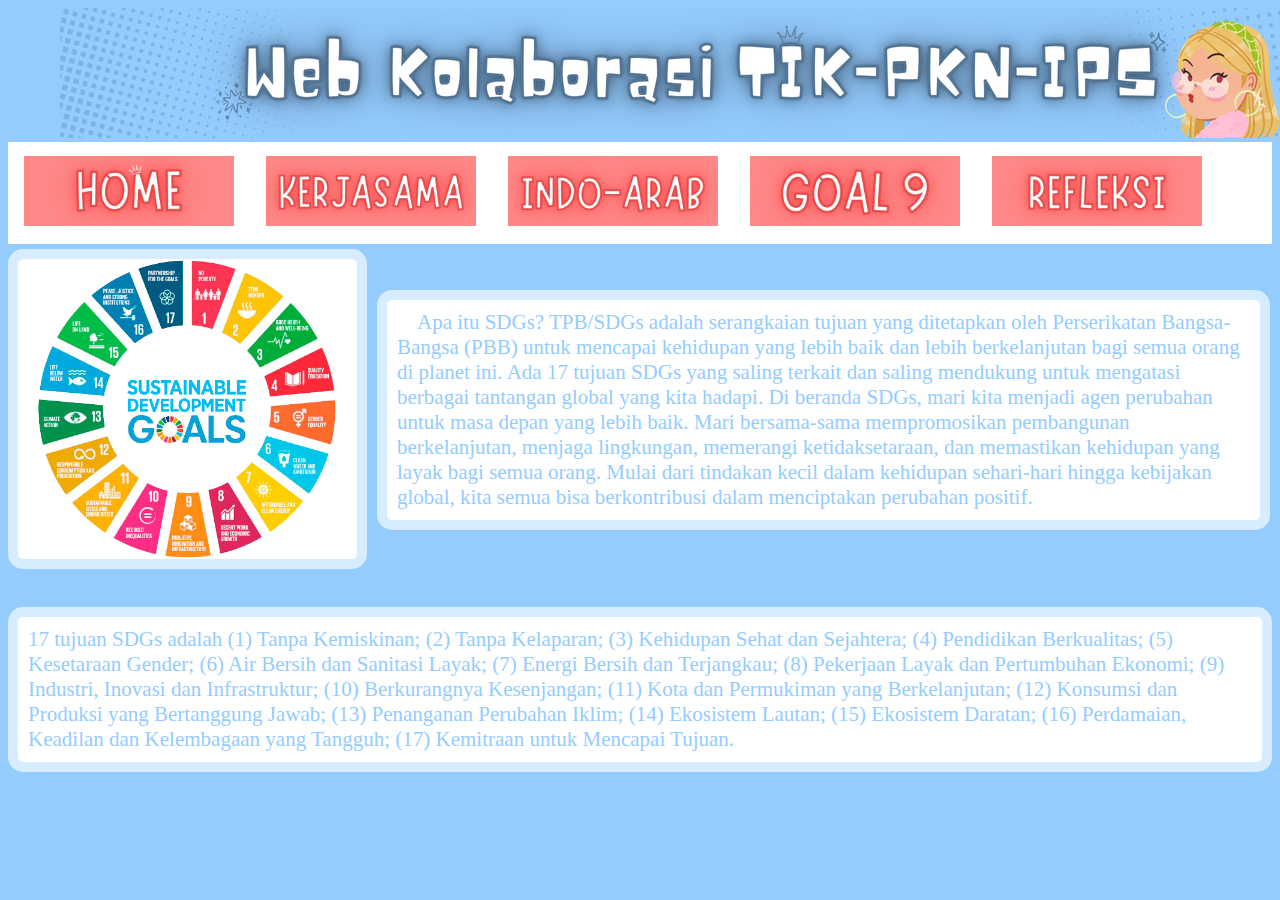
<file: index.html>
<!DOCTYPE html>
<html>
    <head>
        <title> Web Kolaborasi-91-25</title>
        <link rel="stylesheet" href="style.css">
    </head>
    <body>
        <div class="header">
            <img src="title image.png">
        </div>
        <ul>
            <li><a href="index.html"><img src="home.png"
                width="210"
                height="70"/>
            </a>
            </li>
            <li class="dropdown">
                <a><img src="kerjasama.png"
                width="210" height="70"/></a>
                <div class="dropdown-content">
                    <a class="bilateral" href="bilateral.html"><img src="bilateral.png"
                    width="210"
                    height="70"/></a>
                    <a class="multilateral" href="multilateral.html"><img src="multilateral.png"
                    width="210"
                    height="70"/></a>
                    <a class="regional" href="regional.html"><img src="regional.png"
                    width="210"
                    height="70"/></a>
                </div>
            </li>
            <li class="dropdown1">
                <a class="indo-arab" href="arab-indo.html"><img src="indo-arab.png"
                    width="210"
                    height="70"/></a>
            </li>
            <li class="dropdown2">
                <a class="goal-9" href="goal-9.html"><img src="goal 9.png"
                    width="210"
                    height="70"/></a>
            </li>
            <li class="refleksidrop">
                <a class="refleksi" href="refleksi.html"><img src="refleksi.png"
                    width="210"
                    height="70"></a>
            </li>
        </ul>
        <div class="home-main">       
        <img src="sdgs logo thing.png" class="sdgs-logo">
        <p class="home-text1">Apa itu SDGs? TPB/SDGs adalah serangkaian tujuan yang ditetapkan oleh Perserikatan Bangsa-Bangsa (PBB) untuk mencapai kehidupan yang lebih baik dan lebih berkelanjutan bagi semua orang di planet ini. Ada 17 tujuan SDGs yang saling terkait dan saling mendukung untuk mengatasi berbagai tantangan global yang kita hadapi. Di beranda SDGs, mari kita menjadi agen perubahan untuk masa depan yang lebih baik. Mari bersama-sama mempromosikan pembangunan berkelanjutan, menjaga lingkungan, memerangi ketidaksetaraan, dan memastikan kehidupan yang layak bagi semua orang. Mulai dari tindakan kecil dalam kehidupan sehari-hari hingga kebijakan global, kita semua bisa berkontribusi dalam menciptakan perubahan positif.
        </p>
        </div>
        
    <div class="list">
        <p class="home-text2">
            17 tujuan SDGs adalah (1) Tanpa Kemiskinan; (2) Tanpa Kelaparan; (3) Kehidupan Sehat dan Sejahtera; (4) Pendidikan Berkualitas; (5) Kesetaraan Gender; (6) Air Bersih dan Sanitasi Layak; (7) Energi Bersih dan Terjangkau; (8) Pekerjaan Layak dan Pertumbuhan Ekonomi; (9) Industri, Inovasi dan Infrastruktur; (10) Berkurangnya Kesenjangan; (11) Kota dan Permukiman yang Berkelanjutan; (12) Konsumsi dan Produksi yang Bertanggung Jawab; (13) Penanganan Perubahan Iklim; (14) Ekosistem Lautan; (15) Ekosistem Daratan; (16) Perdamaian, Keadilan dan Kelembagaan yang Tangguh; (17) Kemitraan untuk Mencapai Tujuan.
        </p>
    </div>
    </body>
</html>
</file>
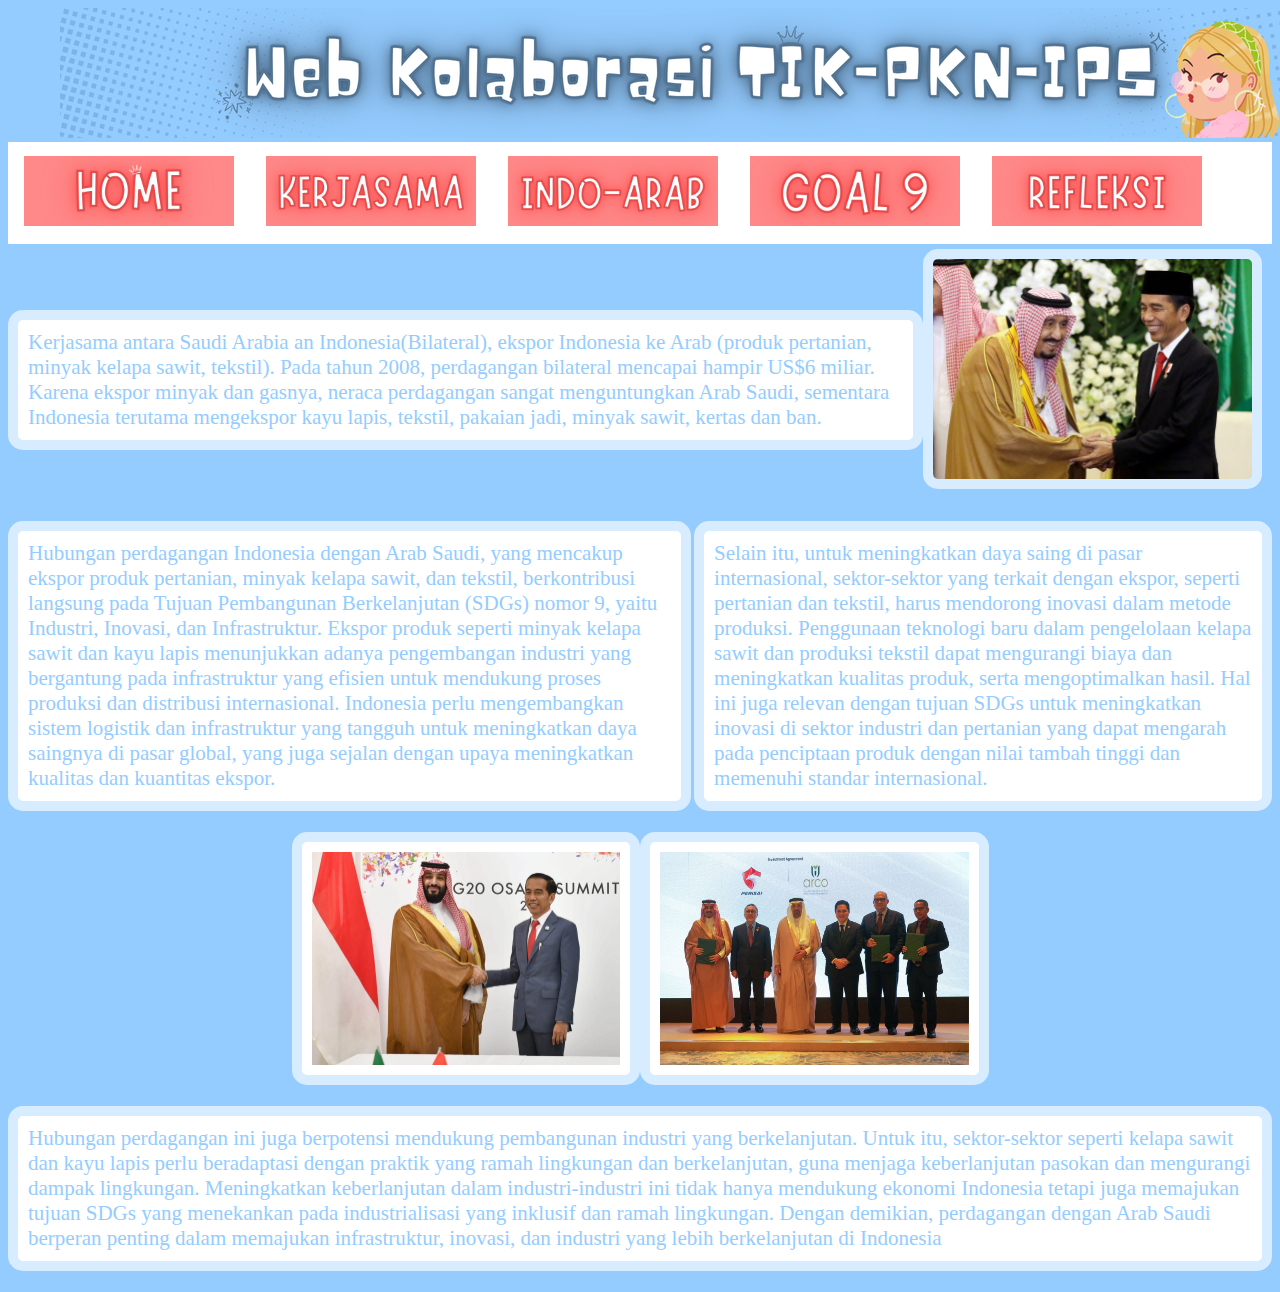
<file: arab-indo.html>
<!DOCTYPE html>
<html>
    <head>
        <title> Web Kolaborasi-91-25</title>
        <link rel="stylesheet" href="style.css">
    </head>
    <body>
        <div class="header">
            <img src="title image.png">
        </div>
        <ul>
            <li><a href="index.html"><img src="home.png"
                width="210"
                height="70"/>
            </a>
            </li>
            <li class="dropdown">
                <a><img src="kerjasama.png"
                width="210" height="70"/></a>
                <div class="dropdown-content">
                    <a class="bilateral" href="bilateral.html"><img src="bilateral.png"
                    width="210"
                    height="70"/></a>
                    <a class="multilateral" href="multilateral.html"><img src="multilateral.png"
                    width="210"
                    height="70"/></a>
                    <a class="regional" href="regional.html"><img src="regional.png"
                    width="210"
                    height="70"/></a>
                </div>
            </li>
            <li class="dropdown1">
                <a class="indo-arab" href="arab-indo.html"><img src="indo-arab.png"
                    width="210"
                    height="70"/></a>
            </li>
            <li class="dropdown2">
                <a class="goal-9" href="goal-9.html"><img src="goal 9.png"
                    width="210"
                    height="70"/></a>
            </li>
            <li class="refleksidrop">
                <a class="refleksi" href="refleksi.html"><img src="refleksi.png"
                    width="210"
                    height="70"></a>
            </li>
        </ul>
        <div class="indo-arab-part1"><p class="indo-arab-text">
            Kerjasama antara Saudi Arabia an Indonesia(Bilateral), ekspor Indonesia ke Arab (produk pertanian, minyak kelapa sawit, tekstil). Pada tahun 2008, perdagangan bilateral mencapai hampir US$6 miliar. Karena ekspor minyak dan gasnya, neraca perdagangan sangat menguntungkan Arab Saudi, sementara Indonesia terutama mengekspor kayu lapis, tekstil, pakaian jadi, minyak sawit, kertas dan ban.
        </p>
        <img src="arab-indo1.jpg" class="indo-arab-img"
        width="320"
        height="220">
    </div>
    <div class="indo-arab-part2"><p class="indo-arab-text1">
        Hubungan perdagangan Indonesia dengan Arab Saudi, yang mencakup ekspor produk pertanian, minyak kelapa sawit, dan tekstil, berkontribusi langsung pada Tujuan Pembangunan Berkelanjutan (SDGs) nomor 9, yaitu Industri, Inovasi, dan Infrastruktur. Ekspor produk seperti minyak kelapa sawit dan kayu lapis menunjukkan adanya pengembangan industri yang bergantung pada infrastruktur yang efisien untuk mendukung proses produksi dan distribusi internasional. Indonesia perlu mengembangkan sistem logistik dan infrastruktur yang tangguh untuk meningkatkan daya saingnya di pasar global, yang juga sejalan dengan upaya meningkatkan kualitas dan kuantitas ekspor.
    </p>
    <p class="indo-arab-text2">Selain itu, untuk meningkatkan daya saing di pasar internasional, sektor-sektor yang terkait dengan ekspor, seperti pertanian dan tekstil, harus mendorong inovasi dalam metode produksi. Penggunaan teknologi baru dalam pengelolaan kelapa sawit dan produksi tekstil dapat mengurangi biaya dan meningkatkan kualitas produk, serta mengoptimalkan hasil. Hal ini juga relevan dengan tujuan SDGs untuk meningkatkan inovasi di sektor industri dan pertanian yang dapat mengarah pada penciptaan produk dengan nilai tambah tinggi dan memenuhi standar internasional.</p>
    </div>
    <div class="indo-arab-img-group">
        <img src="arab-indo2.jpg"
        width="308"
        height="213"
        class="indo-arab-img2">
        <img src="arab-indo3.jpeg"
        width="309"
        height="213"
        class="indo-arab-img3">
    </div>
    <p>
        Hubungan perdagangan ini juga berpotensi mendukung pembangunan industri yang berkelanjutan. Untuk itu, sektor-sektor seperti kelapa sawit dan kayu lapis perlu beradaptasi dengan praktik yang ramah lingkungan dan berkelanjutan, guna menjaga keberlanjutan pasokan dan mengurangi dampak lingkungan. Meningkatkan keberlanjutan dalam industri-industri ini tidak hanya mendukung ekonomi Indonesia tetapi juga memajukan tujuan SDGs yang menekankan pada industrialisasi yang inklusif dan ramah lingkungan. Dengan demikian, perdagangan dengan Arab Saudi berperan penting dalam memajukan infrastruktur, inovasi, dan industri yang lebih berkelanjutan di Indonesia
    </p>
    </body>
</file>
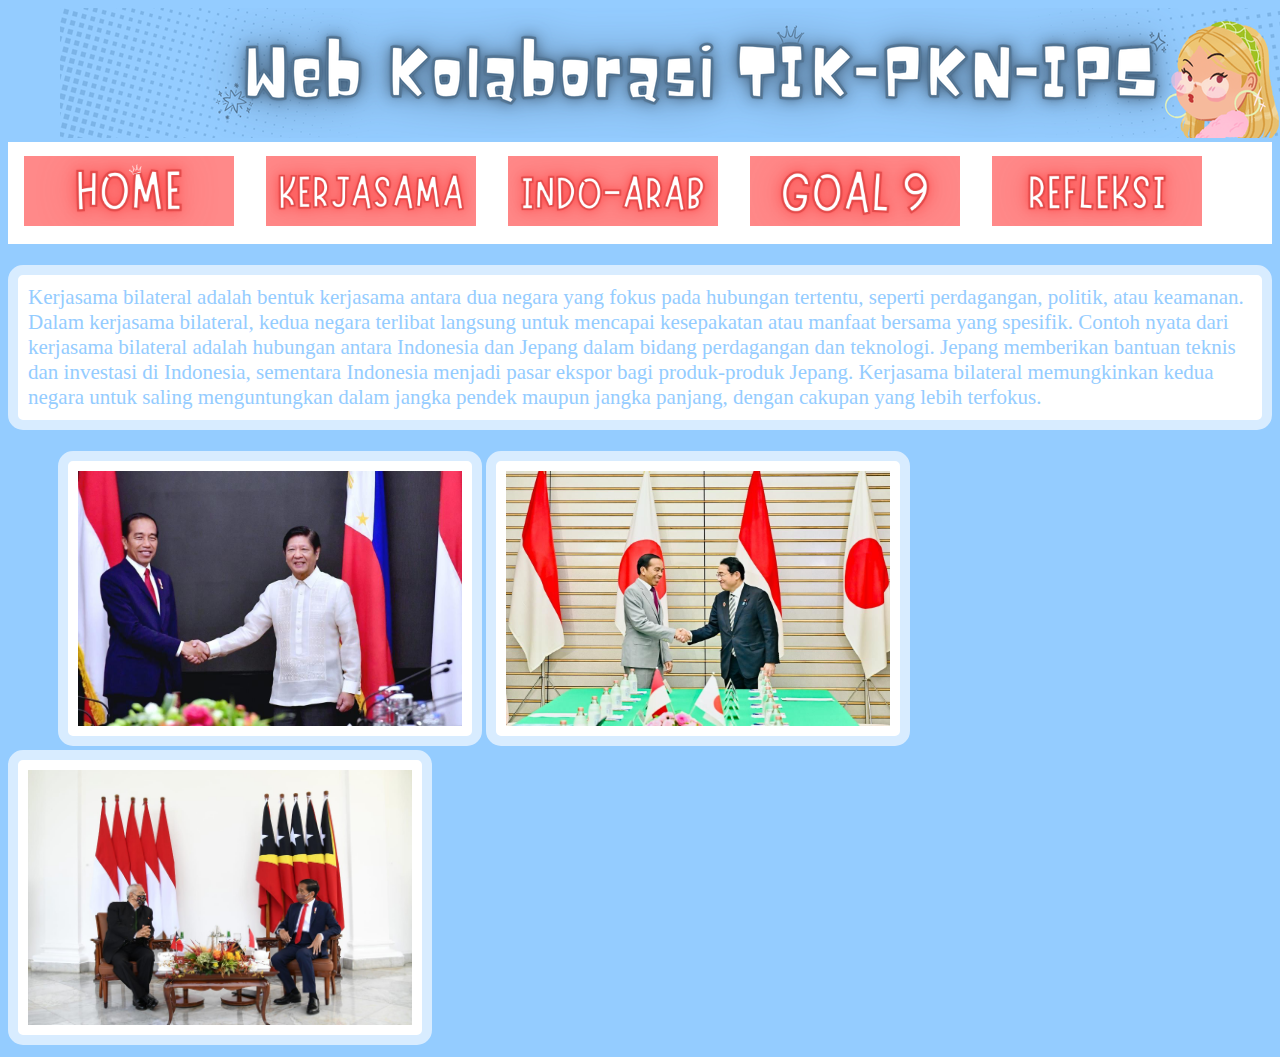
<file: bilateral.html>
<!DOCTYPE html>
<html>
    <head>
        <title> Web Kolaborasi-91-25</title>
        <link rel="stylesheet" href="style.css">
    </head>
    <body>
        <div class="header">
            <img src="title image.png">
        </div>
        <ul>
            <li><a href="index.html"><img src="home.png"
                width="210"
                height="70"/>
            </a>
            </li>
            <li class="dropdown">
                <a><img src="kerjasama.png"
                width="210" height="70"/></a>
                <div class="dropdown-content">
                    <a class="bilateral" href="bilateral.html"><img src="bilateral.png"
                    width="210"
                    height="70"/></a>
                    <a class="multilateral" href="multilateral.html"><img src="multilateral.png"
                    width="210"
                    height="70"/></a>
                    <a class="regional" href="regional.html"><img src="regional.png"
                    width="210"
                    height="70"/></a>
                </div>
            </li>
            <li class="dropdown1">
                <a class="indo-arab" href="arab-indo.html"><img src="indo-arab.png"
                    width="210"
                    height="70"/></a>
            </li>
            <li class="dropdown2">
                <a class="goal-9" href="goal-9.html"><img src="goal 9.png"
                    width="210"
                    height="70"/></a>
            </li>
            <li class="refleksidrop">
                <a class="refleksi" href="refleksi.html"><img src="refleksi.png"
                    width="210"
                    height="70"></a>
            </li>
        </ul>
        <div class="bilateral-main">
            <p>
                Kerjasama bilateral adalah bentuk kerjasama antara dua negara yang fokus pada hubungan tertentu, seperti perdagangan, politik, atau keamanan. Dalam kerjasama bilateral, kedua negara terlibat langsung untuk mencapai kesepakatan atau manfaat bersama yang spesifik. Contoh nyata dari kerjasama bilateral adalah hubungan antara Indonesia dan Jepang dalam bidang perdagangan dan teknologi. Jepang memberikan bantuan teknis dan investasi di Indonesia, sementara Indonesia menjadi pasar ekspor bagi produk-produk Jepang. Kerjasama bilateral memungkinkan kedua negara untuk saling menguntungkan dalam jangka pendek maupun jangka panjang, dengan cakupan yang lebih terfokus.
            </p>
        </div>
        <div class="bilateral-img">
            <img src="indo-filipina.jpeg"
            width="384"
            height="255" class="indo-filipina">
            <img src="indo-jepang.jpg"
            width="384"
            height="255" class="indo-jepang">
            <img src="indo-timorleste.jpeg"
            width="384"
            height="255" class="indo-timorleste">
        </div>
    </body>
</file>
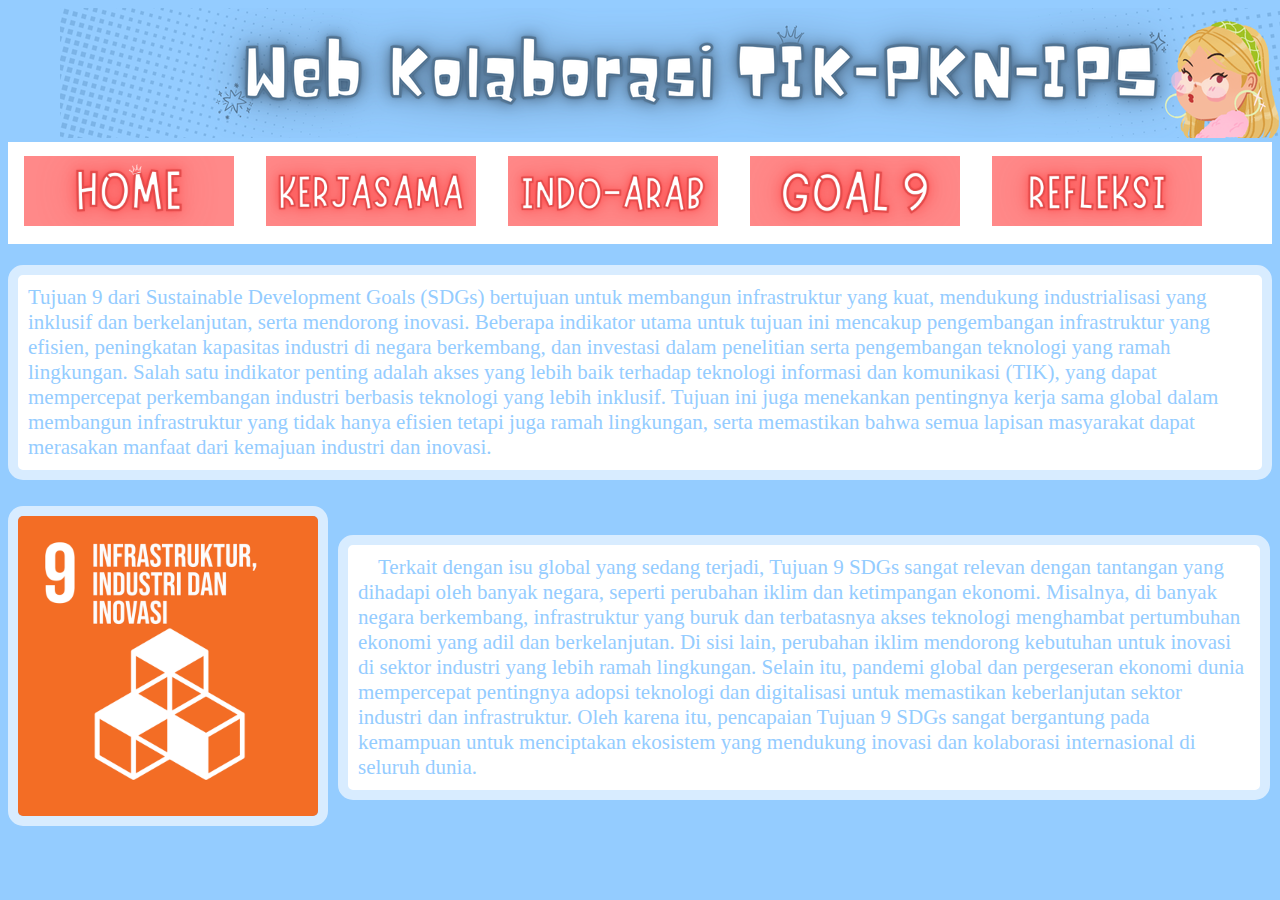
<file: goal-9.html>
<!DOCTYPE html>
<html>
    <head>
        <title> Web Kolaborasi-91-25</title>
        <link rel="stylesheet" href="style.css">
    </head>
    <body>
        <div class="header">
            <img src="title image.png">
        </div>
        <ul>
            <li><a href="index.html"><img src="home.png"
                width="210"
                height="70"/>
            </a>
            </li>
            <li class="dropdown">
                <a><img src="kerjasama.png"
                width="210" height="70"/></a>
                <div class="dropdown-content">
                    <a class="bilateral" href="bilateral.html"><img src="bilateral.png"
                    width="210"
                    height="70"/></a>
                    <a class="multilateral" href="multilateral.html"><img src="multilateral.png"
                    width="210"
                    height="70"/></a>
                    <a class="regional" href="regional.html"><img src="regional.png"
                    width="210"
                    height="70"/></a>
                </div>
            </li>
            <li class="dropdown1">
                <a class="indo-arab" href="arab-indo.html"><img src="indo-arab.png"
                    width="210"
                    height="70"/></a>
            </li>
            <li class="dropdown2">
                <a class="goal-9" href="goal-9.html"><img src="goal 9.png"
                    width="210"
                    height="70"/></a>
            </li>
            <li class="refleksidrop">
                <a class="refleksi" href="refleksi.html"><img src="refleksi.png"
                    width="210"
                    height="70"></a>
            </li>
        </ul>
        <p class="goal-91">
            Tujuan 9 dari Sustainable Development Goals (SDGs) bertujuan untuk membangun infrastruktur yang kuat, mendukung industrialisasi yang inklusif dan berkelanjutan, serta mendorong inovasi. Beberapa indikator utama untuk tujuan ini mencakup pengembangan infrastruktur yang efisien, peningkatan kapasitas industri di negara berkembang, dan investasi dalam penelitian serta pengembangan teknologi yang ramah lingkungan. Salah satu indikator penting adalah akses yang lebih baik terhadap teknologi informasi dan komunikasi (TIK), yang dapat mempercepat perkembangan industri berbasis teknologi yang lebih inklusif. Tujuan ini juga menekankan pentingnya kerja sama global dalam membangun infrastruktur yang tidak hanya efisien tetapi juga ramah lingkungan, serta memastikan bahwa semua lapisan masyarakat dapat merasakan manfaat dari kemajuan industri dan inovasi. 
        </p>
    <div class="goal-9-main">
        <img src="tujuan 9.png" class="goal-9-img">
        <p class="goal-92">
            Terkait dengan isu global yang sedang terjadi, Tujuan 9 SDGs sangat relevan dengan tantangan yang dihadapi oleh banyak negara, seperti perubahan iklim dan ketimpangan ekonomi. Misalnya, di banyak negara berkembang, infrastruktur yang buruk dan terbatasnya akses teknologi menghambat pertumbuhan ekonomi yang adil dan berkelanjutan. Di sisi lain, perubahan iklim mendorong kebutuhan untuk inovasi di sektor industri yang lebih ramah lingkungan. Selain itu, pandemi global dan pergeseran ekonomi dunia mempercepat pentingnya adopsi teknologi dan digitalisasi untuk memastikan keberlanjutan sektor industri dan infrastruktur. Oleh karena itu, pencapaian Tujuan 9 SDGs sangat bergantung pada kemampuan untuk menciptakan ekosistem yang mendukung inovasi dan kolaborasi internasional di seluruh dunia.
        </p>
    </div>
    </body>
</html>
</file>
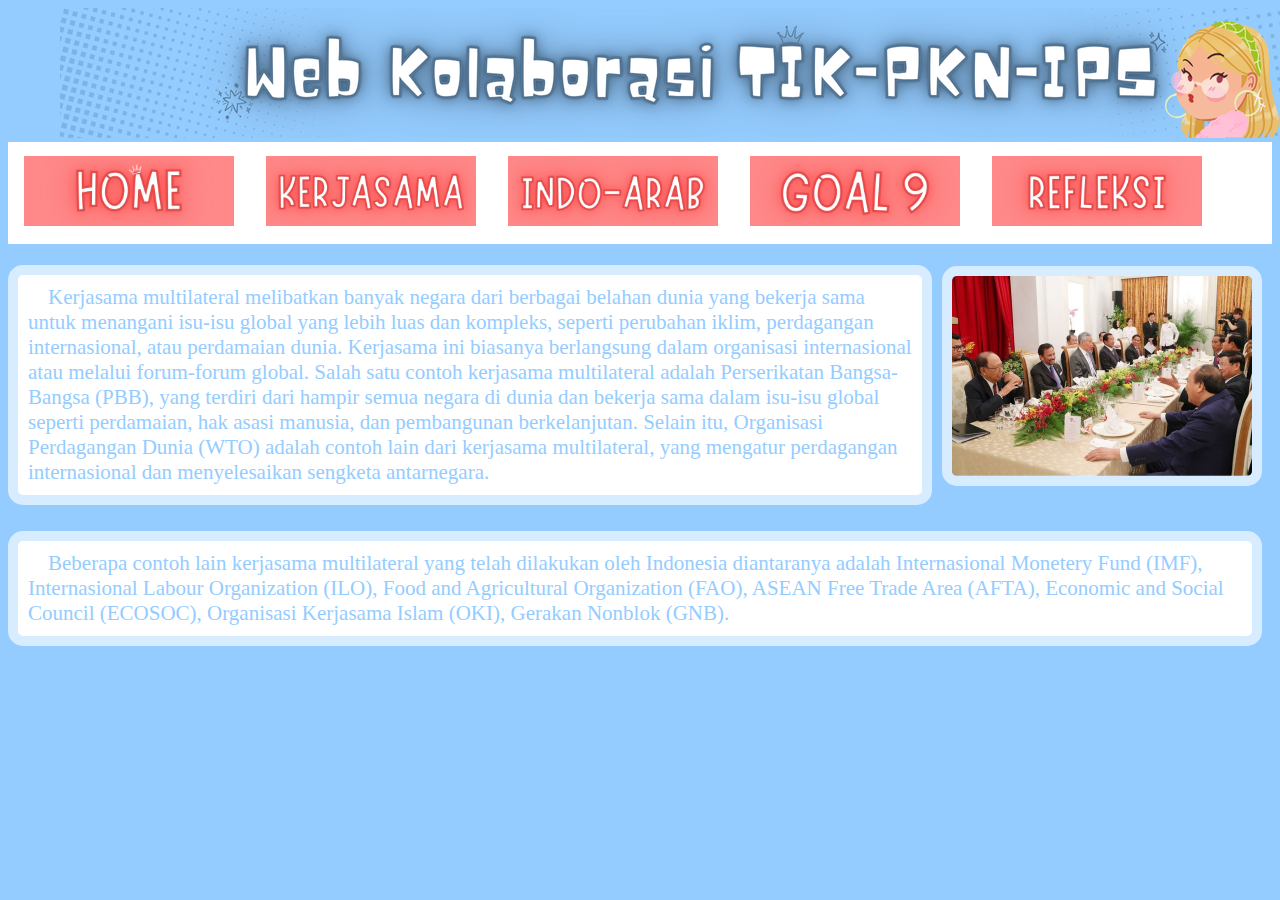
<file: multilateral.html>
<!DOCTYPE html>
<html>
    <head>
        <title> Web Kolaborasi-91-25</title>
        <link rel="stylesheet" href="style.css">
    </head>
    <body>
        <div class="header">
            <img src="title image.png">
        </div>
        <ul>
            <li><a href="index.html"><img src="home.png"
                width="210"
                height="70"/>
            </a>
            </li>
            <li class="dropdown">
                <a><img src="kerjasama.png"
                width="210" height="70"/></a>
                <div class="dropdown-content">
                    <a class="bilateral" href="bilateral.html"><img src="bilateral.png"
                    width="210"
                    height="70"/></a>
                    <a class="multilateral" href="multilateral.html"><img src="multilateral.png"
                    width="210"
                    height="70"/></a>
                    <a class="regional" href="regional.html"><img src="regional.png"
                    width="210"
                    height="70"/></a>
                </div>
            </li>
            <li class="dropdown1">
                <a class="indo-arab" href="arab-indo.html"><img src="indo-arab.png"
                    width="210"
                    height="70"/></a>
            </li>
            <li class="dropdown2">
                <a class="goal-9" href="goal-9.html"><img src="goal 9.png"
                    width="210"
                    height="70"/></a>
            </li>
            <li class="refleksidrop">
                <a class="refleksi" href="refleksi.html"><img src="refleksi.png"
                    width="210"
                    height="70"></a>
            </li>
        </ul>
        <div class="multilateral-main">
            <p class="multilateral-text">
            Kerjasama multilateral melibatkan banyak negara dari berbagai belahan dunia yang bekerja sama untuk menangani isu-isu global yang lebih luas dan kompleks, seperti perubahan iklim, perdagangan internasional, atau perdamaian dunia. Kerjasama ini biasanya berlangsung dalam organisasi internasional atau melalui forum-forum global. Salah satu contoh kerjasama multilateral adalah Perserikatan Bangsa-Bangsa (PBB), yang terdiri dari hampir semua negara di dunia dan bekerja sama dalam isu-isu global seperti perdamaian, hak asasi manusia, dan pembangunan berkelanjutan. Selain itu, Organisasi Perdagangan Dunia (WTO) adalah contoh lain dari kerjasama multilateral, yang mengatur perdagangan internasional dan menyelesaikan sengketa antarnegara.
        </p>
        <img src="4b96b080-ea64-4f68-84be-3c2f8ea36a6e.jpeg"
            width="300" 
            height="200" 
            class="multilateral-img">
        </div>
        <p class="multilateral-text">
            Beberapa contoh lain kerjasama multilateral yang telah dilakukan oleh Indonesia diantaranya adalah Internasional Monetery Fund (IMF), Internasional Labour Organization (ILO), Food and Agricultural Organization (FAO), ASEAN Free Trade Area (AFTA), Economic and Social Council (ECOSOC), Organisasi Kerjasama Islam (OKI), Gerakan Nonblok (GNB).
        </p>
    </body>
</file>
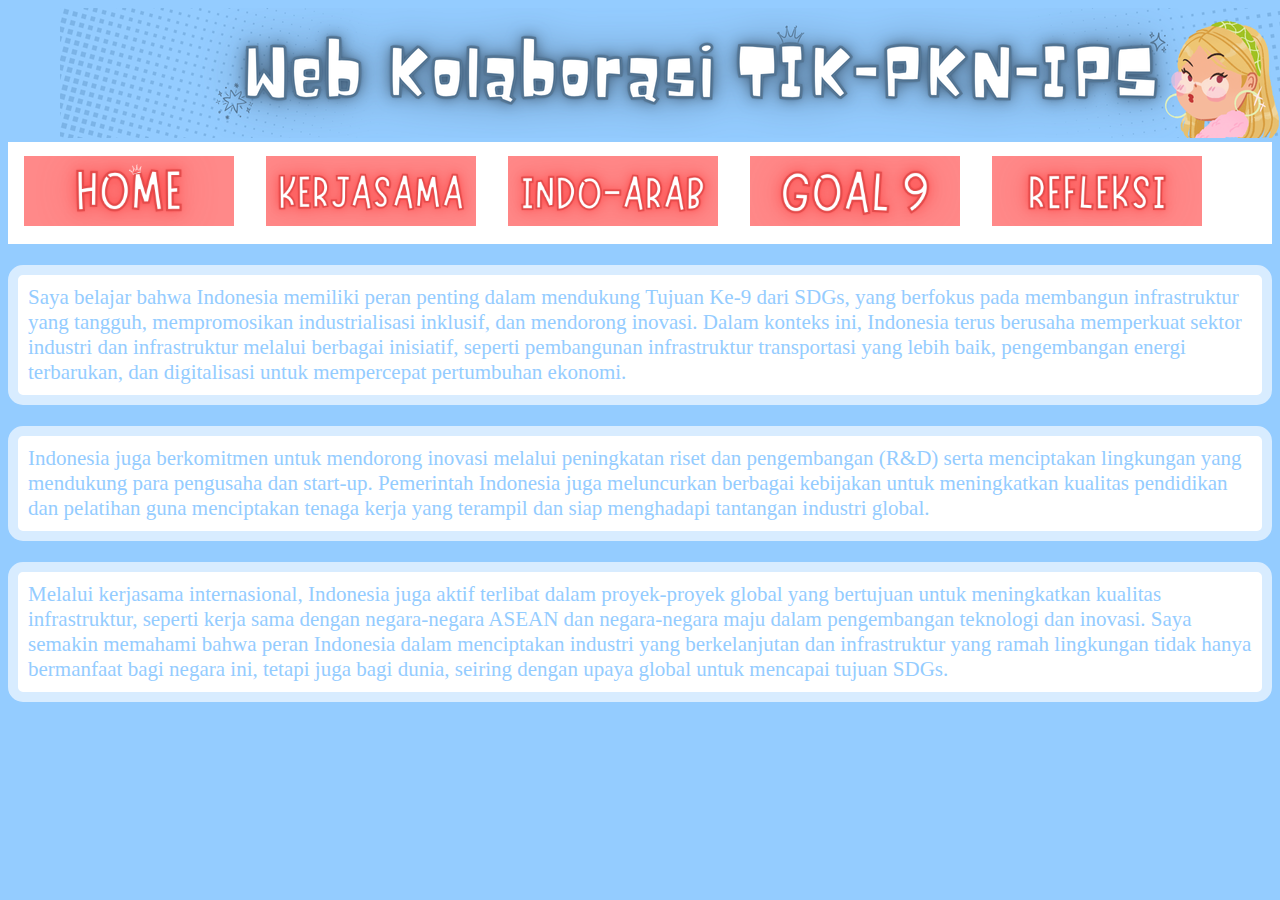
<file: refleksi.html>
<!DOCTYPE html>
<html>
    <head>
        <title> Web Kolaborasi-91-25</title>
        <link rel="stylesheet" href="style.css">
    </head>
    <body>
        <div class="header">
            <img src="title image.png">
        </div>
        <ul>
            <li><a href="index.html"><img src="home.png"
                width="210"
                height="70"/>
            </a>
            </li>
            <li class="dropdown">
                <a><img src="kerjasama.png"
                width="210" height="70"/></a>
                <div class="dropdown-content">
                    <a class="bilateral" href="bilateral.html"><img src="bilateral.png"
                    width="210"
                    height="70"/></a>
                    <a class="multilateral" href="multilateral.html"><img src="multilateral.png"
                    width="210"
                    height="70"/></a>
                    <a class="regional" href="regional.html"><img src="regional.png"
                    width="210"
                    height="70"/></a>
                </div>
            </li>
            <li class="dropdown1">
                <a class="indo-arab" href="arab-indo.html"><img src="indo-arab.png"
                    width="210"
                    height="70"/></a>
            </li>
            <li class="dropdown2">
                <a class="goal-9" href="goal-9.html"><img src="goal 9.png"
                    width="210"
                    height="70"/></a>
            </li>
            <li class="refleksidrop">
                <a class="refleksi" href="refleksi.html"><img src="refleksi.png"
                    width="210"
                    height="70"></a>
            </li>
        </ul>     
        <div class="refleksi-main"><p class="refleksi-teks1">Saya belajar bahwa Indonesia memiliki peran penting dalam mendukung Tujuan Ke-9 dari SDGs, yang berfokus pada membangun infrastruktur yang tangguh, mempromosikan industrialisasi inklusif, dan mendorong inovasi. Dalam konteks ini, Indonesia terus berusaha memperkuat sektor industri dan infrastruktur melalui berbagai inisiatif, seperti pembangunan infrastruktur transportasi yang lebih baik, pengembangan energi terbarukan, dan digitalisasi untuk mempercepat pertumbuhan ekonomi.</p>

            <p class="refleksi-teks2">Indonesia juga berkomitmen untuk mendorong inovasi melalui peningkatan riset dan pengembangan (R&D) serta menciptakan lingkungan yang mendukung para pengusaha dan start-up. Pemerintah Indonesia juga meluncurkan berbagai kebijakan untuk meningkatkan kualitas pendidikan dan pelatihan guna menciptakan tenaga kerja yang terampil dan siap menghadapi tantangan industri global.</p>
            
            <p class="refleksi-teks3">Melalui kerjasama internasional, Indonesia juga aktif terlibat dalam proyek-proyek global yang bertujuan untuk meningkatkan kualitas infrastruktur, seperti kerja sama dengan negara-negara ASEAN dan negara-negara maju dalam pengembangan teknologi dan inovasi. Saya semakin memahami bahwa peran Indonesia dalam menciptakan industri yang berkelanjutan dan infrastruktur yang ramah lingkungan tidak hanya bermanfaat bagi negara ini, tetapi juga bagi dunia, seiring dengan upaya global untuk mencapai tujuan SDGs.
        </p>
    </div>
    </body>
</html>
</file>
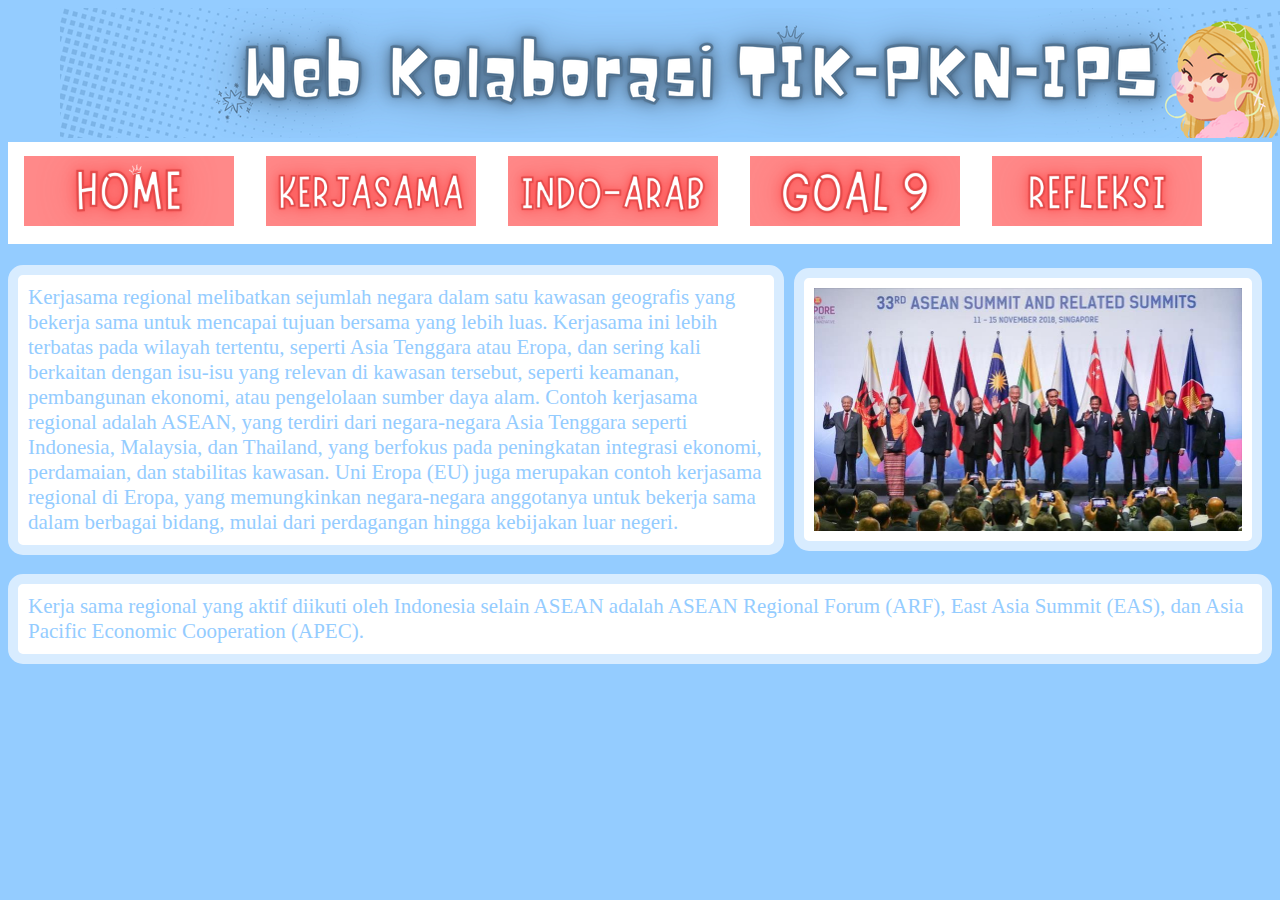
<file: regional.html>
<!DOCTYPE html>
<html>
    <head>
        <title> Web Kolaborasi-91-25</title>
        <link rel="stylesheet" href="style.css">
    </head>
    <body>
        <div class="header">
            <img src="title image.png">
        </div>
        <ul>
            <li><a href="index.html"><img src="home.png"
                width="210"
                height="70"/>
            </a>
            </li>
            <li class="dropdown">
                <a><img src="kerjasama.png"
                width="210" height="70"/></a>
                <div class="dropdown-content">
                    <a class="bilateral" href="bilateral.html"><img src="bilateral.png"
                    width="210"
                    height="70"/></a>
                    <a class="multilateral" href="multilateral.html"><img src="multilateral.png"
                    width="210"
                    height="70"/></a>
                    <a class="regional" href="regional.html"><img src="regional.png"
                    width="210"
                    height="70"/></a>
                </div>
            </li>
            <li class="dropdown1">
                <a class="indo-arab" href="arab-indo.html"><img src="indo-arab.png"
                    width="210"
                    height="70"/></a>
            </li>
            <li class="dropdown2">
                <a class="goal-9" href="goal-9.html"><img src="goal 9.png"
                    width="210"
                    height="70"/></a>
            </li>
            <li class="refleksidrop">
                <a class="refleksi" href="refleksi.html"><img src="refleksi.png"
                    width="210"
                    height="70"></a>
            </li>
        </ul>
        <div class="regional">
        <p class="regional-text">
            Kerjasama regional melibatkan sejumlah negara dalam satu kawasan geografis yang bekerja sama untuk mencapai tujuan bersama yang lebih luas. Kerjasama ini lebih terbatas pada wilayah tertentu, seperti Asia Tenggara atau Eropa, dan sering kali berkaitan dengan isu-isu yang relevan di kawasan tersebut, seperti keamanan, pembangunan ekonomi, atau pengelolaan sumber daya alam. Contoh kerjasama regional adalah ASEAN, yang terdiri dari negara-negara Asia Tenggara seperti Indonesia, Malaysia, dan Thailand, yang berfokus pada peningkatan integrasi ekonomi, perdamaian, dan stabilitas kawasan. Uni Eropa (EU) juga merupakan contoh kerjasama regional di Eropa, yang memungkinkan negara-negara anggotanya untuk bekerja sama dalam berbagai bidang, mulai dari perdagangan hingga kebijakan luar negeri.
        </p>
        <img src="regional1.jpg"
        width="428"
        height="243"
        class="regional-img">
    </div> 
        <p class="regional-text2">
            Kerja sama regional yang aktif diikuti oleh Indonesia selain ASEAN adalah ASEAN Regional Forum (ARF), East Asia Summit (EAS), dan Asia Pacific Economic Cooperation (APEC).
        </p>
    </body>
</file>
<file: style.css>
body{
    background-color: #94ccff; 
}

.header{
    display: block;
    margin-left: 52px;
    margin-right: 20px;
    width: 100%;
    height: auto;
    
}
ul{
    list-style-type: none;
    margin: 0px;
    padding: 0px;
    overflow: hidden;
    background-color: #ffffff;
}

li{
    float: left;
}

li a, 
.dropbtn{
    display: inline-block;
    color: rgb(54, 84, 130);
    text-align: center;
    padding: 14px 16px;
    text-decoration: none;
}

li a:hover, .dropdown:hover, .dropbtn:hover{
    background-color: #94ccff
}

li.dropdown{
    display: inline-block;
}

.dropdown-content{
    display:none;
    position: absolute;
    background-color: white;
    min-width: 160px;
    box-shadow: 0px 8px 16px rgb(97, 123, 159);
    z-index: 1;
}

.dropdown:hover.dropdown-content{
    display: block; 
}

.dropdown-content a{
    padding: 2px 2px;
    text-decoration: none;
    display: block;
    text-align: center;

}

.dropdown:hover .dropdown-content{
    display: block;
    margin-left: auto;
    margin-right: auto;
    background-color: white;
}

p, h1{
    color:#94ccff;
    background-color: white;
    padding: 10px;
    border: 10px solid;
    border-color: #d8ecff;
    border-radius: 15px;
    font-family: Georgia, 'Times New Roman', Times, serif;
    font-size: 21px;
}

.goal-9-main, .home-main, .regional{
    display: flex;
    align-items: center;
    justify-content: center
   }
   .goal-9-img, .sdgs-logo{
    max-width: 100%;
    max-height: 100%;
    border-radius: 15px;
    margin-right: 10px;
    margin-bottom: 35px;
    margin-top: 5px;
    background-color: white;
    border: 10px solid;
    border-color: #d8ecff;
    border-radius: 15px;
    width: 339px;
    height: 300px;
   }
   p.goal-92, .home-text1{
    background-color: rgb(255, 255, 255);
    border-radius: 15px;
    background-size: 10px;
    padding: 10px;
    color: #94ccff;
    font-family: Georgia, 'Times New Roman', Times, serif;
    font-size: 21px;
    opacity: 100%;
    margin-right: 2px;
    margin-top: -7px;
    text-indent: 20px;
   }

.indo-filipina, .indo-jepang, .indo-timorleste{
    background-color: white;
    padding: 10px;
    border: 10px solid;
    border-color: #d8ecff;
    border-radius: 15px;
}
.indo-filipina{
    margin-left: 50px;
}

.multilateral-main{
    display: flex;
    align-items: center;
    justify-content: center
   }
   .multilateral-text{
    background-color: rgb(255, 255, 255);
    border-radius: 15px;
    background-size: 10px;
    padding: 10px;
    color: #94ccff;
    font-family: Georgia, 'Times New Roman', Times, serif;
    font-size: 21px;
    opacity: 100%;
    margin-right: 10px;
    margin-bottom: 5px;
    text-indent: 20px;
   }
   .multilateral-img{
    max-width: 100%;
    max-height: 100%;
    border-radius: 15px;
    margin-right: 10px;
    margin-top: -2px;
    background-color: white;
    border: 10px solid;
    border-color: #d8ecff;
    border-radius: 15px;
    width: 300px;
    height: 200px;
   }

.home-text2{
    margin-top: 3px;
}

.regional-img{
    max-width: 100%;
    max-height: 100%;
    border-radius: 15px;
    margin-right: 10px;
    margin-top: -2px;
    background-color: white;
    border: 10px solid;
    border-color: #d8ecff;
    border-radius: 15px;
    padding: 10px;
   }
.regional-text{
    margin-right: 10px;
    padding: 10px;
}
.regional-text2{
    margin-top: -2px;
}

.indo-arab-part1, .indo-arab-part2{
    display: flex;
    align-items: center;
    justify-content: center
   }
.indo-arab-text{
    margin-bottom: 30px;
}
   .indo-arab-text1{
    margin-right: 3px;
}
.indo-arab-text1, .indo-arab-text2{
    margin-top: -3px;
}
.indo-arab-img{
    max-width: 100%;
    max-height: 100%;
    border-radius: 15px;
    margin-right: 10px;
    margin-bottom: 35px;
    margin-top: 5px;
    background-color: white;
    border: 10px solid;
    border-color: #d8ecff;
    border-radius: 15px;
}

.indo-arab-img-group{
    display: flex;
    align-items: center;
    justify-content: center;
}
.indo-arab-img2, .indo-arab-img3{
    background-color: white;
    padding: 10px;
    border: 10px solid;
    border-color: #d8ecff;
    border-radius: 15px;
}
</file>
